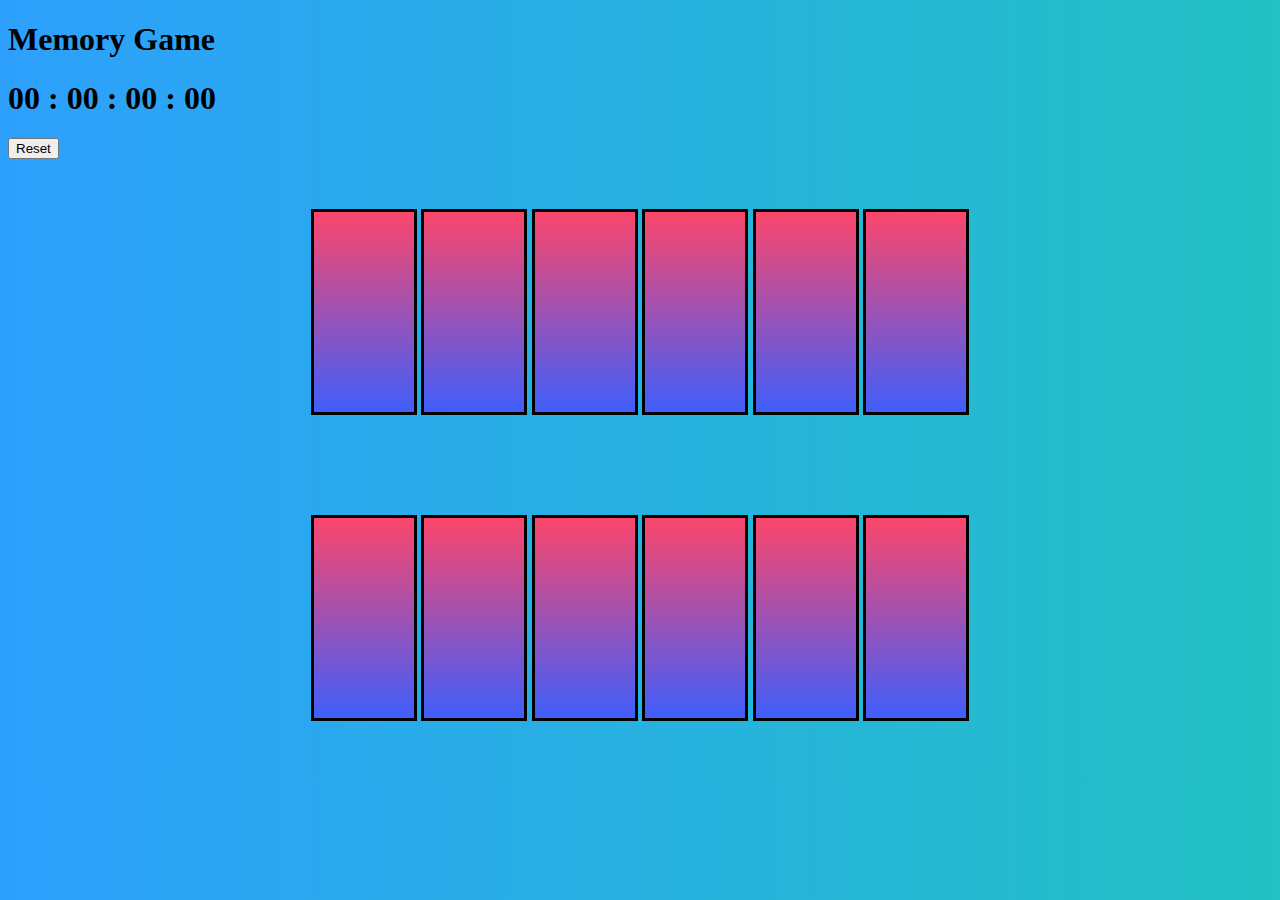
<file: index.html>
<!DOCTYPE html>
<html lang="EN">
  <head>
    <meta charset="UTF-8" />
    <meta name="description" content="Memory Game for kids" />
    <meta name="keywords" content="Memory, Game, Kids" />
    <meta name="author" content="Ajith G" />
    <meta name="viewport" content="width=device-width, initial-scale=1.0" />
    <script src="MemoryGame.js"></script>
    <link rel="stylesheet" href="MemoryGame.css" />
    <title>Memory Game</title>
  </head>

  <body>
    <h1>Memory Game</h1>
    <div>
      <h1>
        <span id="hour">00</span> : <span id="min">00</span> :
        <span id="sec">00</span> :
        <span id="milisec">00</span>
      </h1>
      <!-- <button onclick="startStop()" id="start">Start</button> -->
      <button onclick="reset()">Reset</button>
    </div>
    <div id="container">
      <div id="firstRow" class="rows">
        <div id="card1" class="cards">
          <div id="burger1" class="card__face card__face--front burger"></div>
          <div class="card__face card__face--back">
            <img
              src="./img/burger-removebg-preview.png"
              alt="Avatar"
              style="width: 100%; margin-top: 50%"
            />
          </div>
          <div style="display: none">burger</div>
        </div>
        <div id="card2" class="cards">
          <div id="pizza1" class="card__face card__face--front pizza"></div>
          <div class="card__face card__face--back">
            <img
              src="./img/pizza-removebg-preview.png"
              alt="Avatar"
              style="width: 100%; margin-top: 50%"
            />
          </div>
          <div style="display: none">pizza</div>
        </div>
        <div id="card3" class="cards">
          <div id="donut1" class="card__face card__face--front donut"></div>
          <div class="card__face card__face--back">
            <img
              src="./img/donut-removebg-preview.png"
              alt="Avatar"
              style="width: 100%; margin-top: 50%"
            />
          </div>
          <div style="display: none">donut</div>
        </div>
        <div id="card4" class="cards">
          <div id="burger2" class="card__face card__face--front burger"></div>
          <div class="card__face card__face--back">
            <img
              src="./img/burger-removebg-preview.png"
              alt="Avatar"
              style="width: 100%; margin-top: 50%"
            />
          </div>
          <div style="display: none">burger</div>
        </div>
        <div id="card5" class="cards">
          <div id="noodle1" class="card__face card__face--front noodle"></div>
          <div class="card__face card__face--back">
            <img
              src="./img/noodle-removebg-preview.png"
              alt="Avatar"
              style="width: 100%; margin-top: 40%"
            />
          </div>
          <div style="display: none">noodle</div>
        </div>
        <div id="card6" class="cards">
          <div id="hotdog1" class="card__face card__face--front hotdog"></div>
          <div class="card__face card__face--back">
            <img
              src="./img/hotdog-removebg-preview.png"
              alt="Avatar"
              style="width: 100%; margin-top: 70%"
            />
          </div>
          <div style="display: none">hotdog</div>
        </div>
      </div>
      <div id="secondRow" class="rows">
        <div id="card7" class="cards">
          <div id="hotdog2" class="card__face card__face--front hotdog"></div>
          <div class="card__face card__face--back">
            <img
              src="./img/hotdog-removebg-preview.png"
              alt="Avatar"
              style="width: 100%; margin-top: 70%"
            />
          </div>
          <div style="display: none">hotdog</div>
        </div>
        <div id="card8" class="cards">
          <div id="taco1" class="card__face card__face--front taco"></div>
          <div class="card__face card__face--back">
            <img
              src="./img/taco-removebg-preview.png"
              alt="Avatar"
              style="width: 100%; margin-top: 50%"
            />
          </div>
          <div style="display: none">taco</div>
        </div>
        <div id="card9" class="cards">
          <div id="noodle2" class="card__face card__face--front noodle"></div>
          <div class="card__face card__face--back">
            <img
              src="./img/noodle-removebg-preview.png"
              alt="Avatar"
              style="width: 100%; margin-top: 40%"
            />
          </div>
          <div style="display: none">noodle</div>
        </div>
        <div id="card10" class="cards">
          <div id="taco2" class="card__face card__face--front taco"></div>
          <div class="card__face card__face--back">
            <img
              src="./img/taco-removebg-preview.png"
              alt="Avatar"
              style="width: 100%; margin-top: 50%"
            />
          </div>
          <div style="display: none">taco</div>
        </div>
        <div id="card11" class="cards">
          <div id="donut2" class="card__face card__face--front donut"></div>
          <div class="card__face card__face--back">
            <img
              src="./img/donut-removebg-preview.png"
              alt="Avatar"
              style="width: 100%; margin-top: 50%"
            />
          </div>
          <div style="display: none">donut</div>
        </div>
        <div id="card12" class="cards">
          <div id="pizza2" class="card__face card__face--front pizza"></div>
          <div class="card__face card__face--back">
            <img
              src="./img/pizza-removebg-preview.png"
              alt="Avatar"
              style="width: 100%; margin-top: 50%"
            />
          </div>
          <div style="display: none">pizza</div>
        </div>
      </div>
    </div>
  </body>
</html>
</file>
<file: MemoryGame.css>
html {
    background: rgb(34, 193, 195);
    background: linear-gradient(270deg, rgba(34, 193, 195, 1) 0%, rgba(45, 160, 253, 1) 100%);
}

.cards {
    border: solid;
    width: 100px;
    height: 200px;
    cursor: pointer;
    transition: transform 1s;
    transform-style: preserve-3d;
    position: relative;
}

.rows {
    display: flex;
    padding: 50px;
    justify-content: space-between;
}

#container {
    margin-left: 20%;
    margin-right: 20%;
}

.card__face {
    position: absolute;
    height: 100%;
    width: 100%;
    backface-visibility: hidden;
}

.card__face--front {
    background: rgb(63, 94, 251);
    background: linear-gradient(0deg, rgba(63, 94, 251, 1) 0%, rgba(252, 70, 107, 1) 100%);
}

.card__face--back {
    background: rgb(34, 193, 195);
    background: linear-gradient(0deg, rgba(34, 193, 195, 1) 0%, rgba(253, 187, 45, 1) 100%);
    transform: rotateY(180deg);
}

.cards.is-flipped {
    transform: rotateY(180deg);
}
</file>
